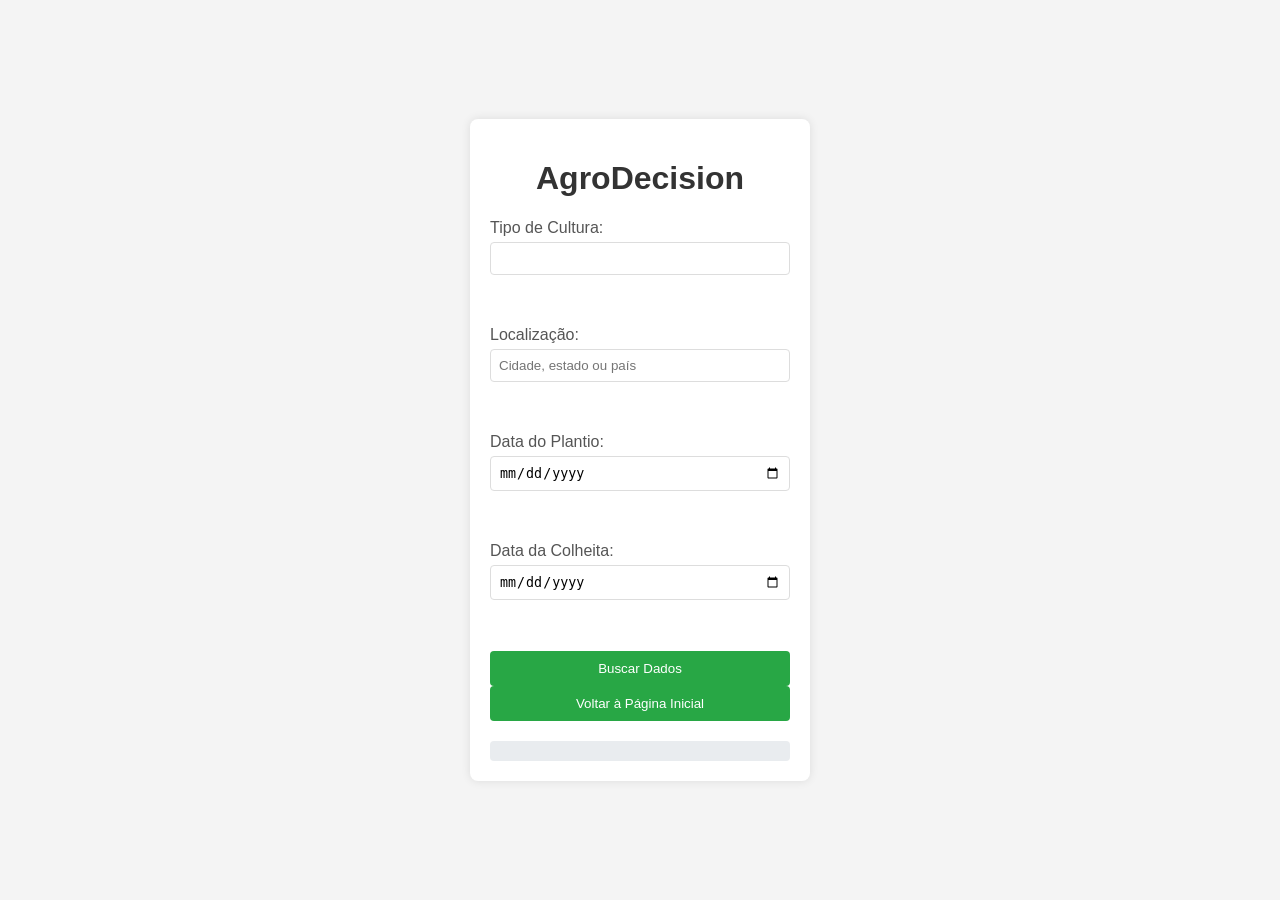
<file: index.html>
<!DOCTYPE html>
<html lang="pt-br">
<head>
    <meta charset="UTF-8">
    <meta name="viewport" content="width=device-width, initial-scale=1.0">
    <title>AgroDecision</title>
    <link rel="stylesheet" href="styles.css">
    <script src="script.js" defer></script>
</head>
<body>
    <div class="container">
        <h1>AgroDecision</h1>
        <form id="cropForm">
            <label for="cropType">Tipo de Cultura:</label>
            <input type="text" id="cropType" name="cropType" required><br><br>

            <label for="location">Localização:</label>
            <input type="text" id="location" name="location" placeholder="Cidade, estado ou país" required><br><br>

            <label for="startDate">Data do Plantio:</label>
            <input type="date" id="startDate" name="startDate" required><br><br>

            <label for="endDate">Data da Colheita:</label>
            <input type="date" id="endDate" name="endDate" required><br><br>

            <button type="button" onclick="fetchData()">Buscar Dados</button>
            <button type="button" onclick="reloadPage()">Voltar à Página Inicial</button>
        </form>
        <div id="output"></div>
    </div>
</body>
</html>
</file>
<file: styles.css>
body {
    font-family: Arial, sans-serif;
    background-color: #f4f4f4;
    margin: 0;
    padding: 0;
    display: flex;
    justify-content: center;
    align-items: center;
    height: 100vh;
}

.container {
    background-color: #fff;
    padding: 20px;
    border-radius: 8px;
    box-shadow: 0 0 10px rgba(0, 0, 0, 0.1);
    width: 300px;
}

h1 {
    text-align: center;
    color: #333;
}

form {
    display: flex;
    flex-direction: column;
}

label {
    margin-bottom: 5px;
    color: #555;
}

input {
    margin-bottom: 15px;
    padding: 8px;
    border: 1px solid #ddd;
    border-radius: 4px;
}

button {
    padding: 10px;
    background-color: #28a745;
    color: #fff;
    border: none;
    border-radius: 4px;
    cursor: pointer;
}

button:hover {
    background-color: #218838;
}

#output {
    margin-top: 20px;
    padding: 10px;
    background-color: #e9ecef;
    border-radius: 4px;
    color: #333;
}
</file>
